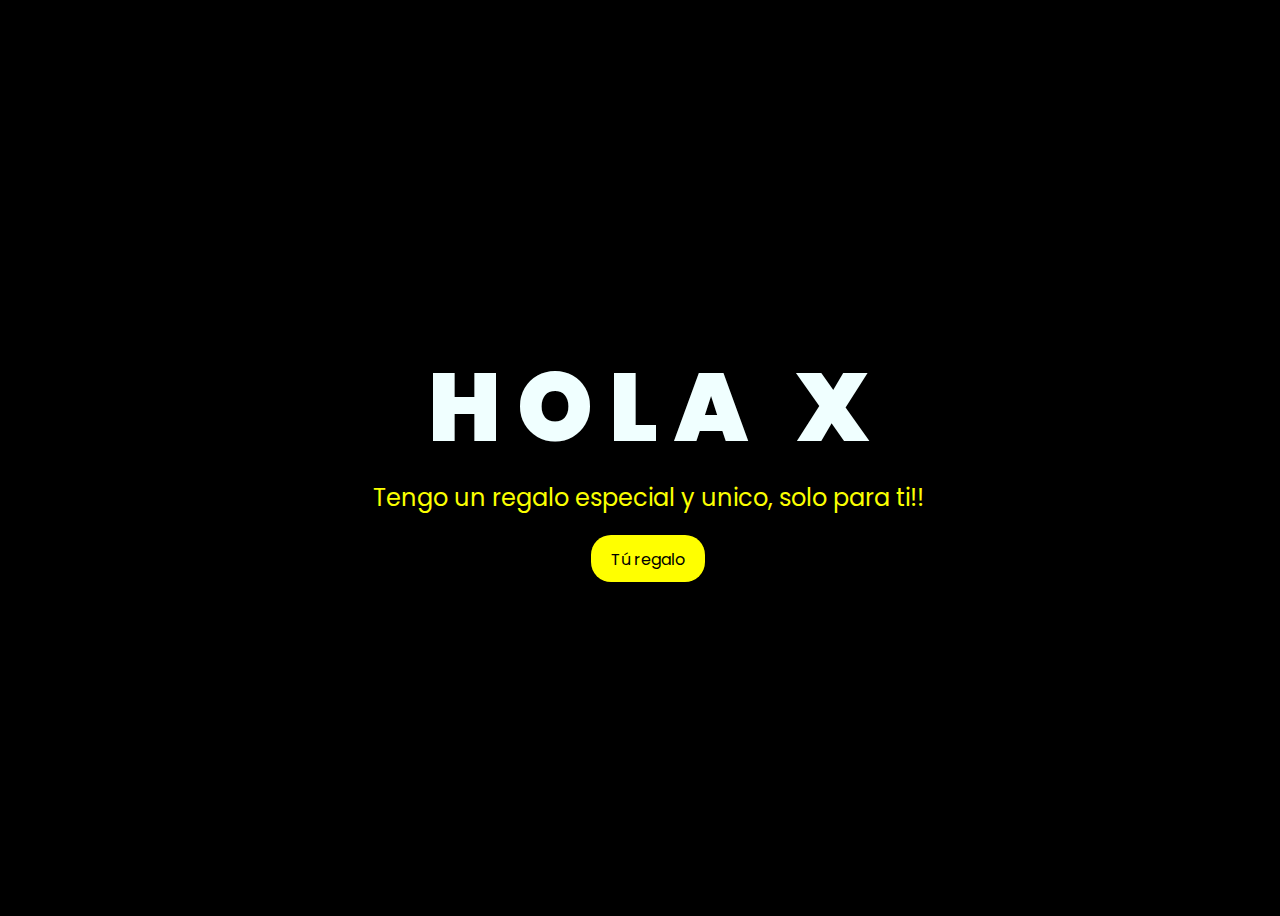
<file: index.html>
<!DOCTYPE html>
<html lang="es">
<head>
    <meta charset="UTF-8">
    <meta http-equiv="X-UA-Compatible" content="IE=edge">
    <meta name="viewport" content="width=device-width, initial-scale=1.0">
    <link rel="stylesheet" href="style.css">
    <link rel="icon" href="flowers.png" type="image/x-icon">
    <title>Te Quiero</title>
</head>
<body>
    <div class="greetings">
        <span>H</span>
        <span>O</span>
        <span>L</span>
        <span>A</span>
        <span>&nbsp;</span>
        <span>X</span>
    </div>
    <div class="greetings">
        <span></span>
        <span></span>
        <span></span>
        <span></span>
        <span></span>
    </div>
    <div class="description">
        <span>Tengo un regalo especial y unico, solo para ti!!</span>
    </div>
    <div class="button">
        <button>
            <a href="FLORES.html">Tú regalo</a>
        </button>
    </div>
</body>
</html>
</file>
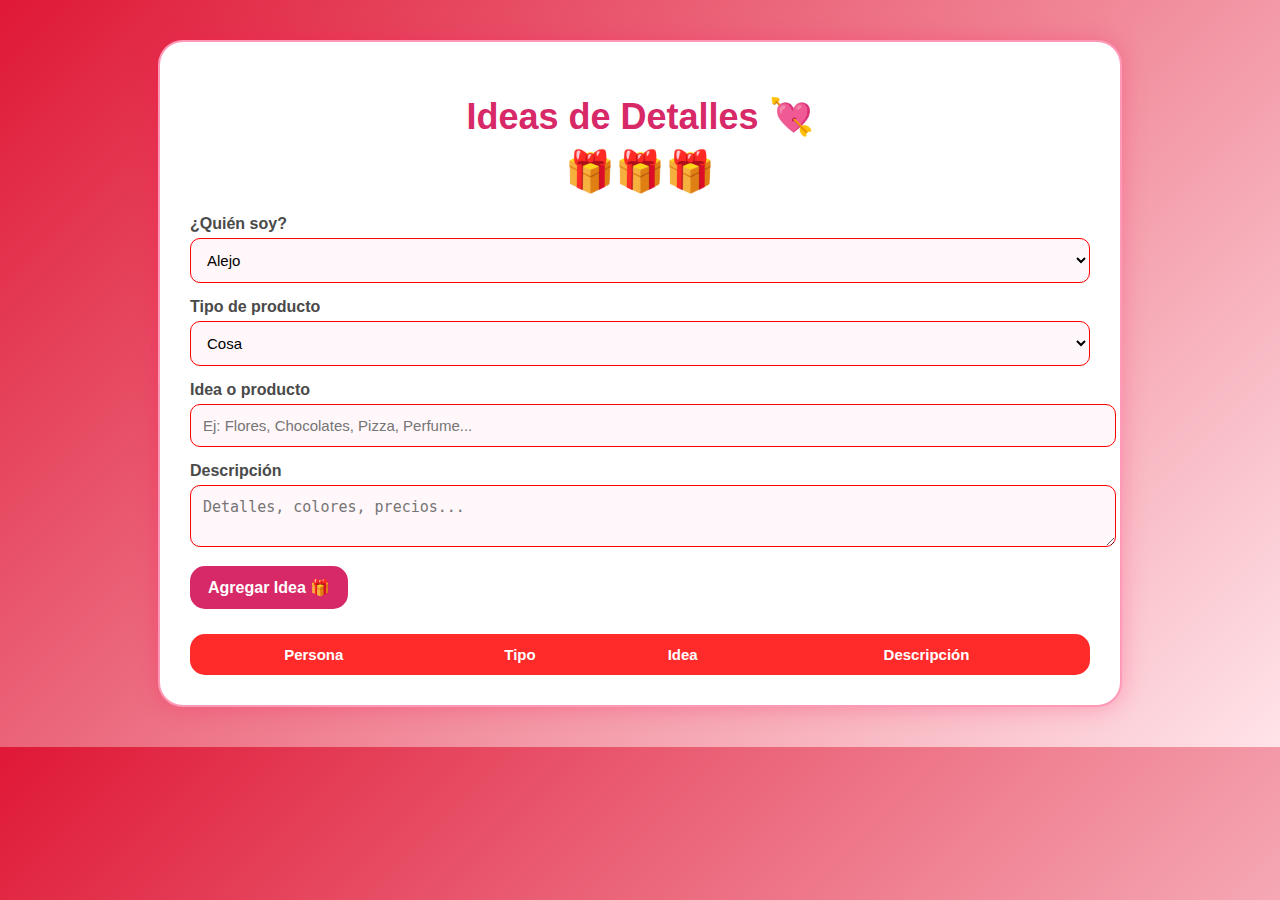
<file: ideas.html>
<!DOCTYPE html>
<html lang="es">
<head>
<meta charset="UTF-8">
<title>Ideas de Detalles</title>

<link rel="stylesheet" href="ideas.css">

</head>
<body>

<div class="container">
    <div id="mensajeExito" class="mensaje-exito">Idea agregada con éxito 💖</div>

    <h1>Ideas de Detalles 💘</h1>
    <div class="heart">🎁🎁🎁</div>

    <label>¿Quién soy?</label>
    <select id="persona">
        <option value="Alejo">Alejo</option>
        <option value="Kate">Kate</option>
    </select>

    <label>Tipo de producto</label>
    <select id="tipo">
        <option value="Cosa">Cosa</option>
        <option value="Comida">Comida</option>
    </select>

    <label>Idea o producto</label>
    <input type="text" id="idea" placeholder="Ej: Flores, Chocolates, Pizza, Perfume...">

    <label>Descripción</label>
    <textarea id="descripcion" placeholder="Detalles, colores, precios..."></textarea>

    <button onclick="agregarIdea()">Agregar Idea 🎁</button>

    <table>
        <thead>
            <tr>
                <th>Persona</th>
                <th>Tipo</th>
                <th>Idea</th>
                <th>Descripción</th>
            </tr>
        </thead>
        <tbody id="tablaIdeas"></tbody>
    </table>

</div>

<script>
const API_URL = "https://script.google.com/macros/s/AKfycbyRVdXycJshJqWSwWBu972v-A-wl8lMsNfx4h4vqSoagpbJys63kMZZZAc2QdHnLI1v3Q/exec";

let ideas = [];

// ======================
// CARGAR DESDE GOOGLE SHEETS
// ======================
window.onload = function() {
    fetch(API_URL)
        .then(res => res.json())
        .then(data => {
            ideas = data;
            renderTabla();
        })
        .catch(err => console.error("Error cargando datos:", err));
};


// ======================
// AGREGAR IDEA AL GOOGLE SHEET
// ======================
function agregarIdea() {
    const persona = document.getElementById("persona").value;
    const tipo = document.getElementById("tipo").value;
    const idea = document.getElementById("idea").value.trim();
    const descripcion = document.getElementById("descripcion").value.trim();

    if (!idea) {
        alert("Debes escribir una idea!");
        return;
    }

    const nuevaIdea = { persona, tipo, idea, descripcion };

    fetch(API_URL, {
        method: "POST",
        body: JSON.stringify(nuevaIdea)
    })
    .then(() => {
        ideas.push(nuevaIdea);
        renderTabla();

        document.getElementById("idea").value = "";
        document.getElementById("descripcion").value = "";

        mostrarMensajeExito();
    })
    .catch(err => alert("Error guardando: " + err));
}


function mostrarMensajeExito() {
    const msg = document.getElementById("mensajeExito");
    msg.style.display = "block";

    setTimeout(() => {
        msg.style.display = "none";
    }, 8000);
}


// ======================
// RENDER TABLA
// ======================
function renderTabla() {
    const tabla = document.getElementById("tablaIdeas");
    tabla.innerHTML = "";

    ideas.forEach(i => {
        tabla.innerHTML += `
            <tr>
                <td>${i.persona}</td>
                <td>${i.tipo}</td>
                <td>${i.idea}</td>
                <td>${i.descripcion}</td>
            </tr>
        `;
    });
}
</script>

</body>
</html>
</file>
<file: style.css>
@import url('https://fonts.googleapis.com/css2?family=Poppins:ital,wght@0,500;1,900&display=swap');
*{
    font-family: 'Poppins',cursive;
}
body{
    color: azure;
    width: 100%;
    height: 100vh;
    display: flex;
    flex-direction: column;
    align-items: center;
    justify-content: center;
    background-color: black;
}
.greetings{
    font-size: 6rem;
    font-weight: 900;
}
.greetings > span{
    animation: glow 2.5s ease-in-out infinite;
}
@keyframes glow{
    0%, 100%{
        color: #fff;
        text-shadow: 0 0 12px #fbff00, 0 0 50px #fbff00, 0 0 100px #fbff00;
    }
    10%, 90%{
        color: #696565;
        text-shadow: none;
    }
}
.greetings > span:nth-child(2){
    animation-delay: .2s ;
}
.greetings > span:nth-child(3){
    animation-delay: .4s ;
}
.greetings > span:nth-child(4){
    animation-delay: .6s;
}
.greetings > span:nth-child(5){
    animation-delay: .8s;
}

.description{
    font-size: 1.5rem;
    margin-bottom: 20px;
}

.button a{
    text-decoration: none;
    font-size: 1rem;
    color: #111;
}

@media screen and (max-width:574px){
    .greetings{
        display: block;
        font-size: 3rem;
        font-weight: 500;
        text-align: center;
    }
    .description{
        font-size: 1rem;
    }
    
    .button a{
        font-size: .5rem;
    }
}

.description{
    color: #fbff00;
}

/* Estilo para el botón */
.button button {
    background-color: yellow; /* Fondo amarillo */
    border: none; /* Sin bordes */
    padding: 10px 20px; /* Ajusta el relleno según tu preferencia */
    font-size: 18px; /* Tamaño de fuente */
    cursor: pointer;
    position: relative; /* Necesario para el resplandor */
    border-radius: 20px; /* Esquinas redondeadas */
    transition: background-color 0.3s ease-in-out; /* Transición suave para el color de fondo */
  }
  
  /* Estilo para el enlace dentro del botón */
  .button button a {
    text-decoration: none; /* Elimina el subrayado del enlace */
    color: inherit; /* Hereda el color del texto del botón */
  }
  
  /* Efecto de resplandor al pasar el cursor sobre el botón */
  .button button:hover {
    background-color: orange; /* Cambia el color de fondo al pasar el mouse a naranja */
    box-shadow: 0 0 10px yellow, 0 0 20px yellow, 0 0 30px yellow; /* Efecto de resplandor amarillo */
  }
</file>
<file: ideas.css>
body {
    font-family: 'Poppins', sans-serif;
    background: linear-gradient(135deg, #df1836, #ffe4e9);
    margin: 0;
    padding: 0;
    color: #4a4a4a;
}

.container {
    max-width: 900px;
    margin: 40px auto;
    background: white;
    padding: 30px;
    border-radius: 25px;
    box-shadow: 0 0 25px rgba(255, 0, 85, 0.25);
    border: 2px solid #ff99b8;
}

h1 {
    text-align: center;
    font-size: 36px;
    color: #d72867;
    margin-bottom: 10px;
}

.heart {
    text-align: center;
    font-size: 40px;
    margin-bottom: 20px;
}

label { font-weight: 600; }

input, select, textarea {
    width: 100%;
    padding: 12px;
    margin-top: 5px;
    margin-bottom: 15px;
    border-radius: 10px;
    border: 1px solid #ff0000;
    background: #fff7fa;
    font-size: 15px;
}

button {
    background: #d72867;
    color: white;
    border: none;
    padding: 12px 18px;
    border-radius: 15px;
    font-size: 16px;
    cursor: pointer;
    transition: 0.2s;
    font-weight: bold;
    margin-right: 10px;
}

button:hover {
    background: #b91d55;
}

table {
    width: 100%;
    border-collapse: collapse;
    margin-top: 25px;
    background: #fff8fb;
    border-radius: 15px;
    overflow: hidden;
}

th {
    background: #ff2a2a;
    color: white;
    padding: 12px;
    font-size: 15px;
}

td {
    padding: 12px;
    border-bottom: 1px solid #ffd1df;
}

tr:hover {
    background: #ffe6ef;
}

.export-btn {
    margin-top: 15px;
    background: #ff3f89;
}

.export-btn:hover {
    background: #cc2f6a;
}

.mensaje-exito {
    display: none;
    background: #ffb3cc;
    color: #a3003b;
    padding: 12px;
    text-align: center;
    border-radius: 12px;
    font-weight: bold;
    margin-bottom: 15px;
    box-shadow: 0 0 12px rgba(255, 0, 128, 0.3);
    animation: aparecer 0.2s ease-out;
}

@keyframes aparecer {
    from { transform: scale(0.9); opacity: 0; }
    to { transform: scale(1); opacity: 1; }
}
</file>
